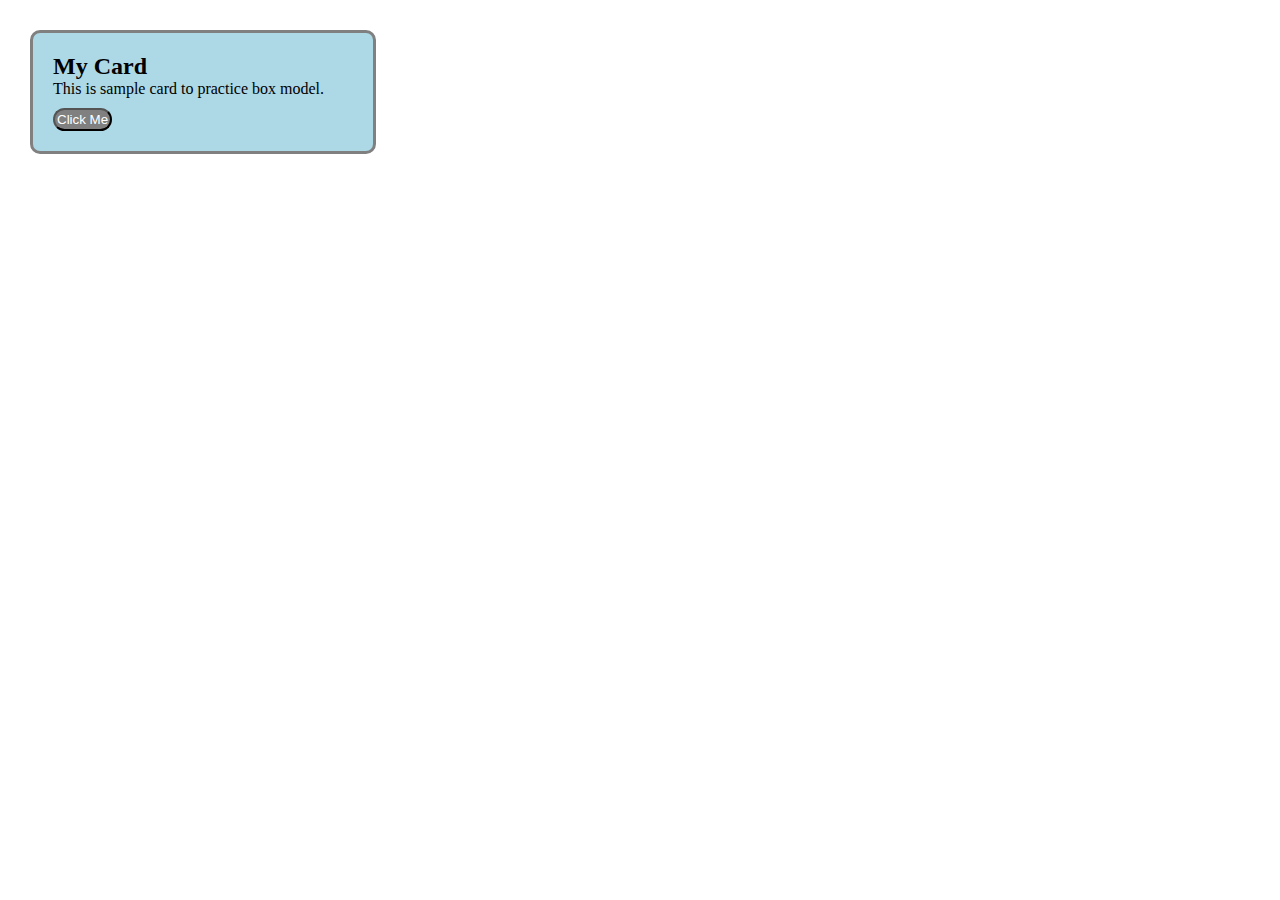
<file: Day-2/index.html>
<!DOCTYPE html>
<html lang="en">
<head>
    <meta charset="UTF-8">
    <meta name="viewport" content="width=device-width, initial-scale=1.0">
    <title>Card Layout Practice</title>
    <link rel="stylesheet" href="style.css">
</head>
<body>
    <div id="box">
        <div class="card">
        <h2>My Card</h2>
        <p>This is sample card to practice box model.</p>
        <button>Click Me</button>
        </div>
    </div>
</body>
</html>
</file>
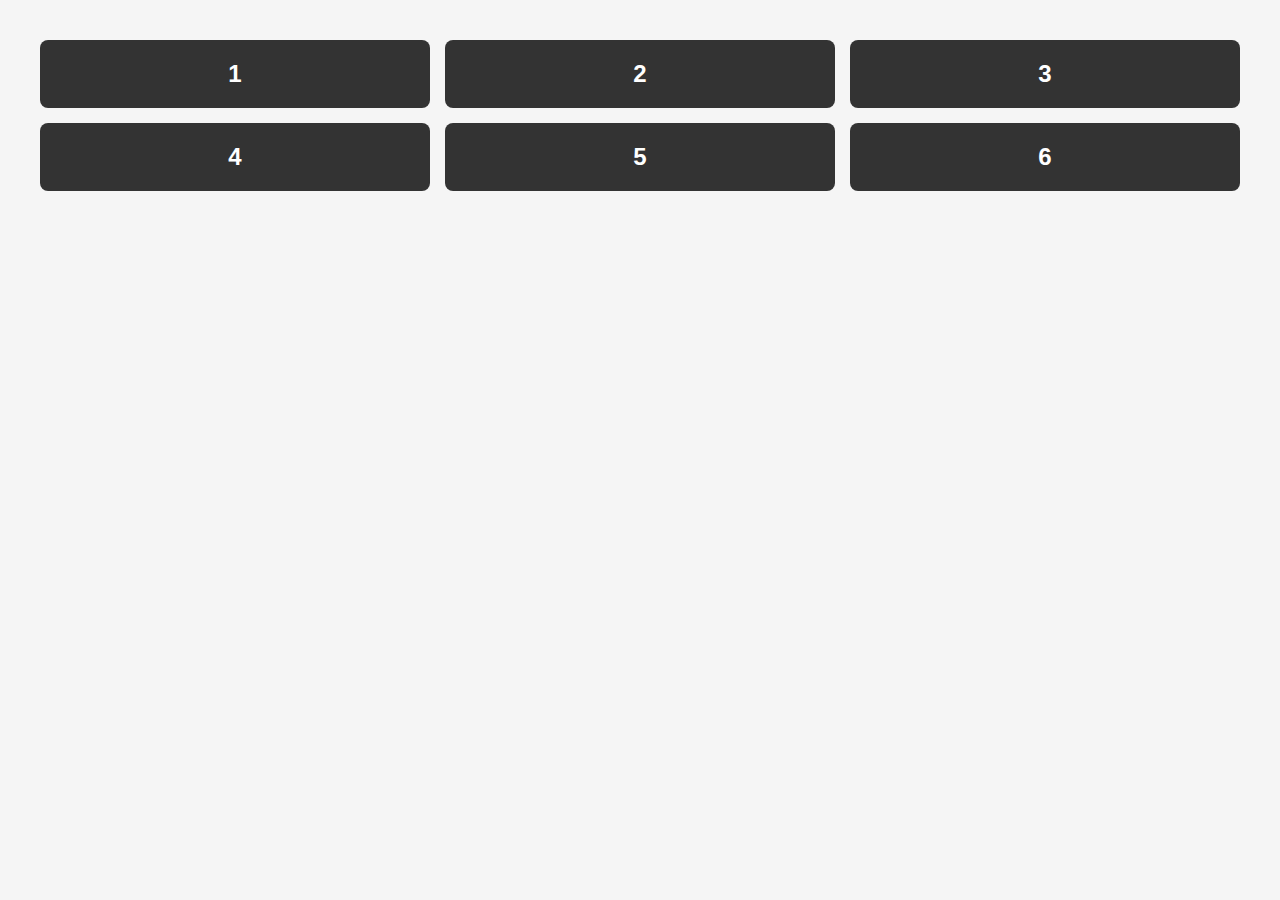
<file: Day-4/index.html>
<!DOCTYPE html>
<html lang="en">
<head>
    <meta charset="UTF-8">
    <meta name="viewport" content="width=device-width, initial-scale=1.0">
    <title> Grid-Layout</title>
    <link rel="stylesheet" href="style.css">
</head>
<body>
    <div class="gallery">
        <div class="item">1</div>
        <div class="item">2</div>
        <div class="item">3</div>
        <div class="item">4</div>
        <div class="item">5</div>
        <div class="item">6</div>
    </div>
</body>
</html>
</file>
<file: Day-2/style.css>
*{
    margin: 0;
    padding: 0;
}
.card{
    width: 300px;
    padding: 20px;
    margin: 30px;
    border: 3px solid gray;
    border-radius:10px ;
    background-color: lightblue;
}
button{
    padding: 2px;
    margin-top: 10px;
    border-radius: 30px;
    color: white;
    background-color: gray;
}
button:hover{
    color: gray;
    background-color: white;
    cursor: pointer;
}
#box{
       box-shadow: 4px, 4px, 10px
     rgba(0,0,0,0.9);
    }
</file>
<file: Day-4/style.css>
/* Reset */
* {
  margin: 0;
  padding: 0;
  box-sizing: border-box;
}

body {
  font-family: Arial, Helvetica, sans-serif;
  background: #f5f5f5;
  margin: 40px;
}
/* grid container */
.gallery {
  display: grid;
  grid-template-columns: repeat(3, 1fr);
  gap: 15px;
}
.item {
  background-color: #333;
  color: white;
  text-align: center;
  font-size: 150%;
  font-weight: bold;
  border-radius: 8px;
  padding: 20px;
}
/* responsive (tab) */
@media (max-width: 900px) {
  .gallery {
    grid-template-columns: repeat(2,1fr);
  }
}
/* responsive (mobile) */
@media (max-width: 600px) {
  .gallery {
    grid-template-columns: 1fr;
  }
}
</file>
